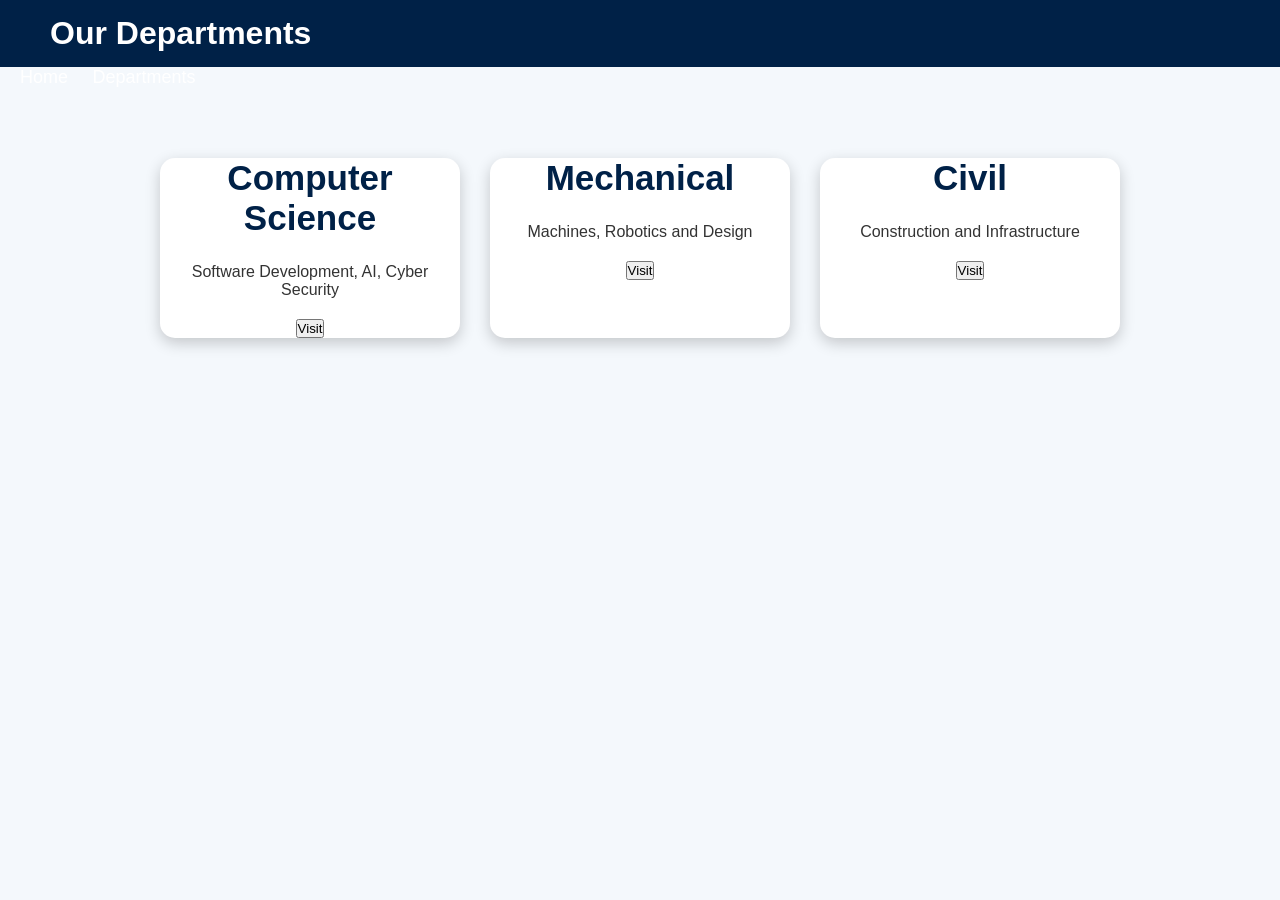
<file: department.html>
<!DOCTYPE html>
<html>

<head>

<title>Departments</title>

<link rel="stylesheet" href="style.css">

</head>

<body>

<header>

<h1>Our Departments</h1>

</header>

<nav>

<a href="index.html">Home</a>

<a href="departments.html">Departments</a>

</nav>

<section class="cards">

<div class="card">

<h2>Computer Science</h2>

<p>Software Development, AI, Cyber Security</p>

<a href="cse.html">

<button>Visit</button>

</a>

</div>

<div class="card">

<h2>Mechanical</h2>

<p>Machines, Robotics and Design</p>

<a href="mechanical.html">

<button>Visit</button>

</a>

</div>

<div class="card">

<h2>Civil</h2>

<p>Construction and Infrastructure</p>

<a href="civil.html">

<button>Visit</button>

</a>

</div>

</section>

</body>

</html>
</file>
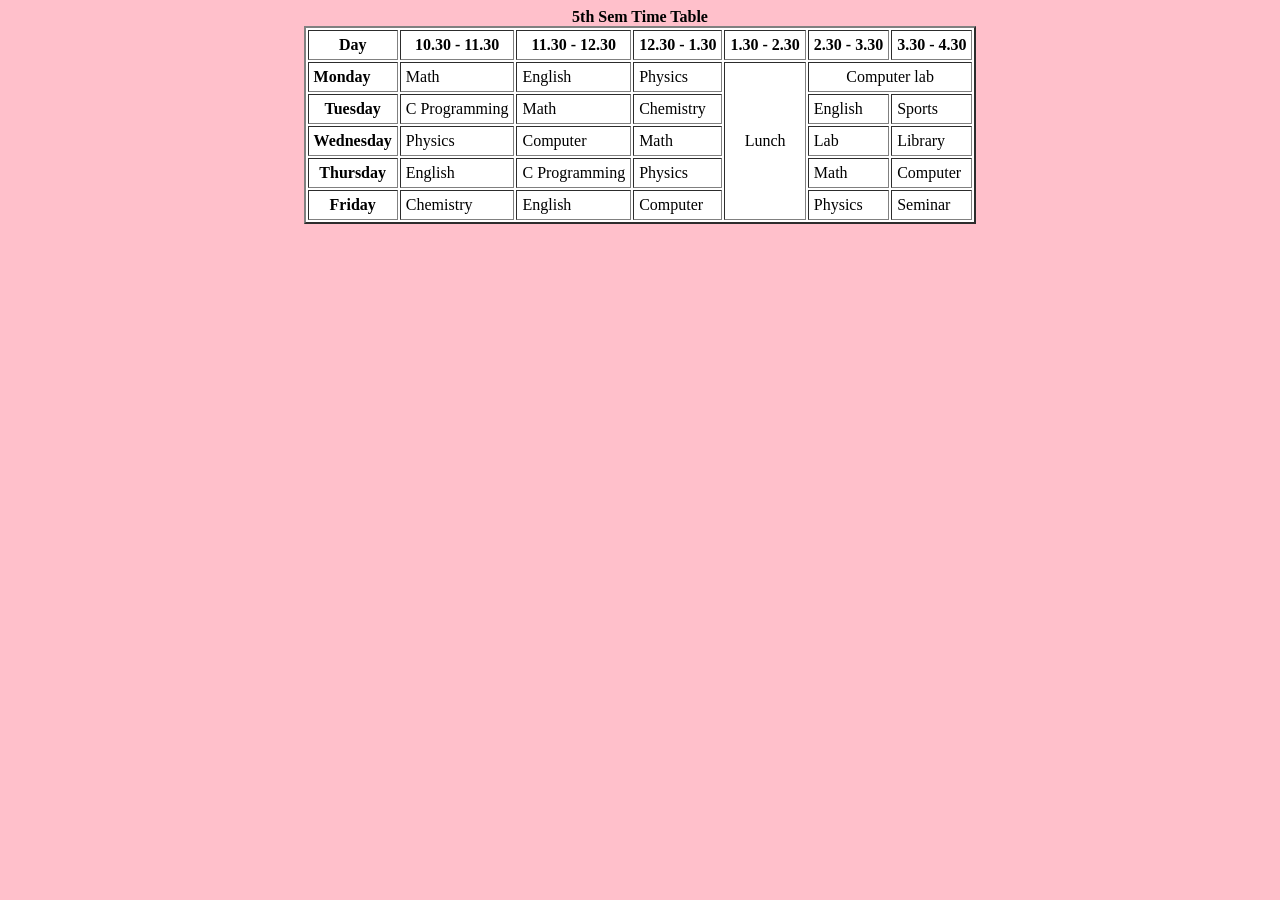
<file: html.html>
<!DOCTYPE html>
<html>
<head>
    <title>Time Table</title>
</head>
<body style="background-color: pink">

<table border="2" cellspacing="2" cellpadding="5" align="center" style="background-color: white;">
    <caption><b>5th Sem Time Table</b></caption>
    <tr>
        <th>Day</th>
        <th>10.30 - 11.30</th>
        <th>11.30 - 12.30</th>
        <th>12.30 - 1.30</th>
        <th>1.30 - 2.30</th>
        <th>2.30 - 3.30</th>
        <th>3.30 - 4.30</th>

    </tr>

    <tr>
        <td><b>Monday</b></td>
        <td>Math</td>
        <td>English</td>
        <td>Physics</td>
        <td rowspan="5" align="center">Lunch</td>
        <td colspan="2" align="center">Computer lab</td>
    </tr>

    <tr>
        <th>Tuesday</th>
        <td>C Programming</td>
        <td>Math</td>
        <td>Chemistry</td>
        <td>English</td>
        <td>Sports</td>
    </tr>

    <tr>
        <th>Wednesday</th>
        <td>Physics</td>
        <td>Computer</td>
        <td>Math</td>
        <td>Lab</td>
        <td>Library</td>
    </tr>

    <tr>
        <th>Thursday</th>
        <td>English</td>
        <td>C Programming</td>
        <td>Physics</td>
        <td>Math</td>
        <td>Computer</td>
    </tr>

    <tr>
        <th>Friday</th>
        <td>Chemistry</td>
        <td>English</td>
        <td>Computer</td>
        <td>Physics</td>
        <td>Seminar</td>
    </tr>
</table>

</body>
</html>
</file>
<file: style.css>
/* ===== Reset ===== */
*{
    margin:0;
    padding:0;
    box-sizing:border-box;
    font-family:Arial, Helvetica, sans-serif;
}

html{
    scroll-behavior:smooth;
}

body{
    background:#f4f8fc;
    color:#333;
}

/* ===== Header ===== */

header{
    display:flex;
    justify-content:space-between;
    align-items:center;
    background:#002147;
    color:white;
    padding:15px 50px;
    position:sticky;
    top:0;
    z-index:1000;
}

.logo{
    display:flex;
    align-items:center;
}

.logo img{
    width:60px;
    margin-right:10px;
    animation:floatLogo 3s infinite;
}

.logo h1{
    font-size:30px;
}

nav a{
    text-decoration:none;
    color:white;
    margin-left:20px;
    font-size:18px;
    transition:.3s;
}

nav a:hover{
    color:#FFD700;
}

/* ===== Hero Section ===== */

.hero{
    background:url("images/campus.jpg") center/cover no-repeat;
    height:100vh;
    display:flex;
    justify-content:center;
    align-items:center;
    text-align:center;
}

.overlay{
    background:rgba(0,0,0,.55);
    padding:60px;
    border-radius:15px;
    color:white;
    animation:fadeIn 2s;
}

.overlay h2{
    font-size:55px;
}

.overlay p{
    font-size:24px;
    margin:20px 0;
}

.overlay button{
    padding:15px 35px;
    background:#ff9800;
    color:white;
    border:none;
    border-radius:8px;
    cursor:pointer;
    font-size:18px;
    transition:.3s;
}

.overlay button:hover{
    background:#ff5722;
    transform:scale(1.08);
}

/* ===== Sections ===== */

section{
    padding:70px;
    text-align:center;
}

section h2{
    color:#002147;
    margin-bottom:25px;
    font-size:35px;
}

/* ===== Cards ===== */

.cards{
    display:flex;
    justify-content:center;
    flex-wrap:wrap;
    gap:30px;
}

.card{
    width:300px;
    background:white;
    border-radius:15px;
    overflow:hidden;
    box-shadow:0 5px 15px rgba(0,0,0,.2);
    transition:.4s;
}

.card:hover{
    transform:translateY(-10px);
}

.card img{
    width:100%;
    height:220px;
    object-fit:cover;
}

.card h3{
    margin:15px 0;
    color:#002147;
}

.card p{
    padding:0 15px 20px;
}

/* ===== Statistics ===== */

.statistics{
    display:flex;
    justify-content:center;
    flex-wrap:wrap;
    gap:20px;
    background:#e8f0ff;
}

.stat{
    background:white;
    width:220px;
    padding:30px;
    border-radius:15px;
    box-shadow:0 5px 10px rgba(0,0,0,.2);
    transition:.3s;
}

.stat:hover{
    transform:scale(1.05);
}

.stat h2{
    color:#0056b3;
    font-size:40px;
}

/* ===== News ===== */

.news{
    background:#002147;
    color:white;
}

.news h2{
    color:white;
}

marquee{
    font-size:20px;
}

/* ===== Gallery ===== */

.gallery{
    display:flex;
    flex-wrap:wrap;
    justify-content:center;
    gap:20px;
}

.gallery img{
    width:300px;
    height:200px;
    border-radius:12px;
    object-fit:cover;
    transition:.4s;
}

.gallery img:hover{
    transform:scale(1.08);
}

/* ===== Contact ===== */

#contact{
    background:#eef4ff;
}

#contact p{
    margin:10px;
    font-size:18px;
}

/* ===== Footer ===== */

footer{
    background:#00152d;
    color:white;
    text-align:center;
    padding:20px;
}

/* ===== Animations ===== */

@keyframes fadeIn{

from{
opacity:0;
transform:translateY(40px);
}

to{
opacity:1;
transform:translateY(0);
}

}

@keyframes floatLogo{

0%{
transform:translateY(0);
}

50%{
transform:translateY(-8px);
}

100%{
transform:translateY(0);
}

}

/* ===== Responsive ===== */

@media(max-width:768px){

header{
    flex-direction:column;
}

nav{
    margin-top:15px;
}

nav a{
    display:block;
    margin:10px;
}

.overlay h2{
    font-size:35px;
}

.overlay p{
    font-size:18px;
}

.cards,
.statistics,
.gallery{
    flex-direction:column;
    align-items:center;
}

.card,
.stat{
    width:90%;
}

.gallery img{
    width:90%;
    height:auto;
}

}
/* Admission Form */

.admission-form{

width:60%;

margin:auto;

background:white;

padding:30px;

border-radius:15px;

box-shadow:0 0 15px rgba(0,0,0,0.2);

}

.admission-form label{

display:block;

margin-top:15px;

font-weight:bold;

}

.admission-form input,
.admission-form select,
.admission-form textarea{

width:100%;

padding:12px;

margin-top:5px;

border:1px solid #ccc;

border-radius:8px;

font-size:16px;

}

.admission-form input[type="submit"]{

background:#002147;

color:white;

cursor:pointer;

margin-top:20px;

border:none;

font-size:18px;

transition:0.3s;

}

.admission-form input[type="submit"]:hover{

background:#ff9800;

transform:scale(1.03);

}
</file>
